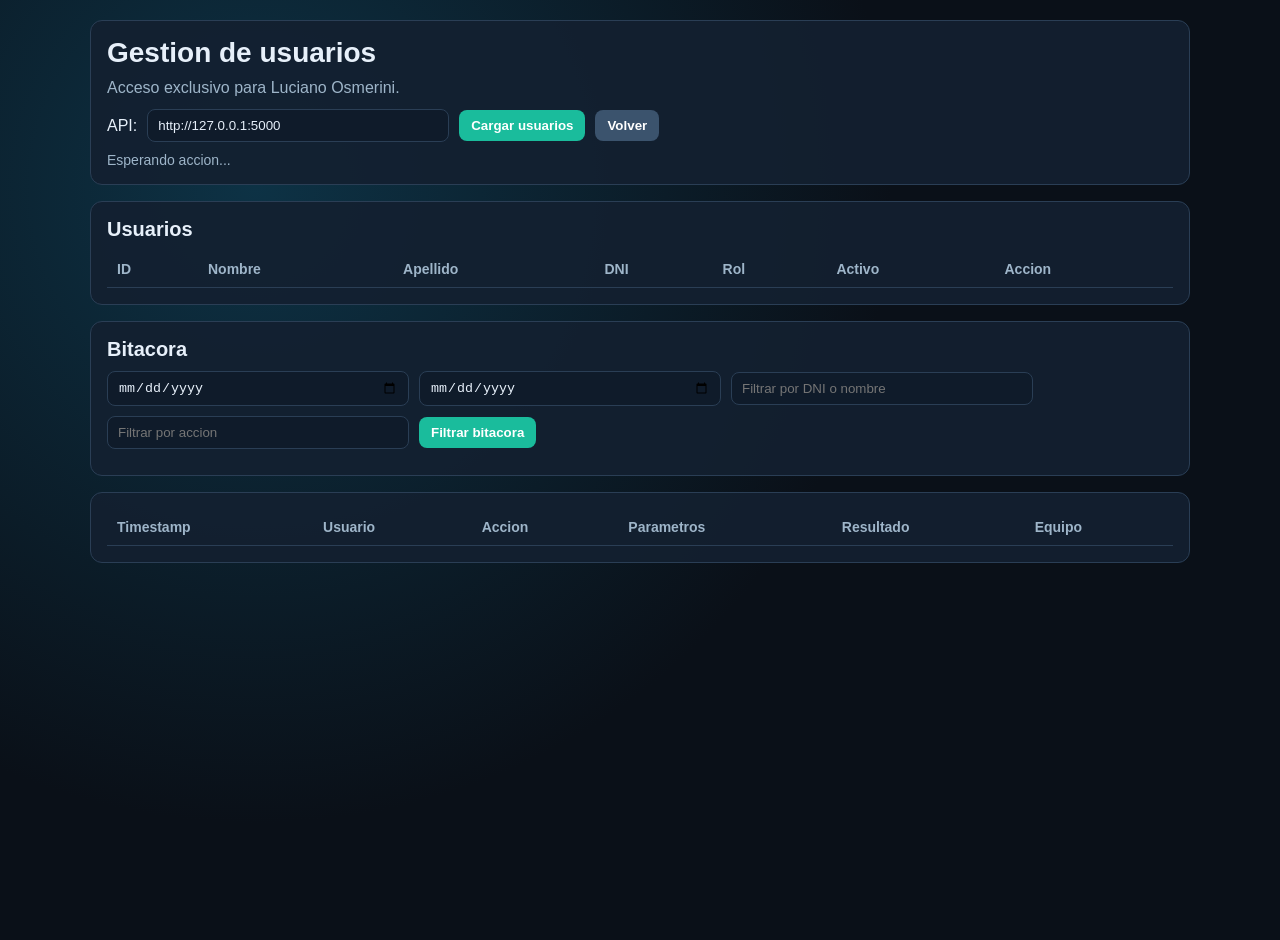
<file: Interfaz Inicio/Interfaz Inicio/admin-usuarios.html>
<!DOCTYPE html>
<html lang="es">
<head>
    <meta charset="utf-8" />
    <meta name="viewport" content="width=device-width, initial-scale=1" />
    <title>Gestion de Usuarios</title>
    <style>
        :root {
            --bg: #0a1018;
            --card: #132030;
            --text: #e7f0fa;
            --muted: #9eb5c9;
            --accent: #1abc9c;
            --danger: #e74c3c;
            --line: #2a3e55;
        }

        body {
            margin: 0;
            font-family: Segoe UI, Tahoma, sans-serif;
            background: radial-gradient(circle at 20% 20%, #0d3245, var(--bg) 50%);
            color: var(--text);
            min-height: 100vh;
            padding: 20px;
        }

        .container {
            max-width: 1100px;
            margin: 0 auto;
        }

        .card {
            background: rgba(19, 32, 48, 0.92);
            border: 1px solid var(--line);
            border-radius: 12px;
            padding: 16px;
            margin-bottom: 16px;
        }

        h1 {
            margin: 0 0 10px;
            font-size: 28px;
        }

        .muted {
            color: var(--muted);
            margin: 0 0 12px;
        }

        .toolbar {
            display: flex;
            gap: 10px;
            align-items: center;
            flex-wrap: wrap;
            margin-bottom: 10px;
        }

        input[type="text"],
        input[type="date"] {
            width: 280px;
            max-width: 100%;
            border: 1px solid var(--line);
            border-radius: 8px;
            background: #0f1b2a;
            color: var(--text);
            padding: 8px 10px;
        }

        button {
            border: 0;
            border-radius: 8px;
            padding: 8px 12px;
            font-weight: 600;
            cursor: pointer;
            color: white;
            background: var(--accent);
        }

        button.secondary {
            background: #3b536d;
        }

        table {
            width: 100%;
            border-collapse: collapse;
            min-width: 760px;
        }

        th, td {
            padding: 10px;
            border-bottom: 1px solid var(--line);
            text-align: left;
            font-size: 14px;
        }

        th {
            color: var(--muted);
            font-weight: 600;
        }

        .table-wrap {
            overflow-x: auto;
        }

        .status {
            margin-top: 8px;
            font-size: 14px;
            color: var(--muted);
        }

        .status.error {
            color: var(--danger);
        }

        .status.ok {
            color: var(--accent);
        }

        select {
            border: 1px solid var(--line);
            border-radius: 8px;
            background: #0f1b2a;
            color: var(--text);
            padding: 6px 8px;
        }

        .inline {
            display: flex;
            gap: 8px;
            align-items: center;
            flex-wrap: wrap;
        }

        .section-title {
            margin: 0 0 10px;
            font-size: 20px;
        }

        .mono {
            font-family: Consolas, 'Courier New', monospace;
            font-size: 12px;
            white-space: pre-wrap;
            max-width: 320px;
        }
    </style>
</head>
<body>
    <div class="container">
        <div class="card">
            <h1>Gestion de usuarios</h1>
            <p class="muted">Acceso exclusivo para Luciano Osmerini.</p>
            <div class="toolbar">
                <label for="api-url">API:</label>
                <input type="text" id="api-url" value="http://127.0.0.1:5000" />
                <button id="btn-load">Cargar usuarios</button>
                <button class="secondary" id="btn-back" type="button">Volver</button>
            </div>
            <div id="status" class="status">Esperando accion...</div>
        </div>

        <div class="card table-wrap">
            <h2 class="section-title">Usuarios</h2>
            <table>
                <thead>
                    <tr>
                        <th>ID</th>
                        <th>Nombre</th>
                        <th>Apellido</th>
                        <th>DNI</th>
                        <th>Rol</th>
                        <th>Activo</th>
                        <th>Accion</th>
                    </tr>
                </thead>
                <tbody id="users-body"></tbody>
            </table>
        </div>

        <div class="card">
            <h2 class="section-title">Bitacora</h2>
            <div class="toolbar">
                <input type="date" id="f-fecha-desde" />
                <input type="date" id="f-fecha-hasta" />
                <input type="text" id="f-usuario" placeholder="Filtrar por DNI o nombre" />
                <input type="text" id="f-accion" placeholder="Filtrar por accion" />
                <button id="btn-load-bitacora" type="button">Filtrar bitacora</button>
            </div>
        </div>

        <div class="card table-wrap">
            <table>
                <thead>
                    <tr>
                        <th>Timestamp</th>
                        <th>Usuario</th>
                        <th>Accion</th>
                        <th>Parametros</th>
                        <th>Resultado</th>
                        <th>Equipo</th>
                    </tr>
                </thead>
                <tbody id="bitacora-body"></tbody>
            </table>
        </div>
    </div>

    <script>
        function getApiUrl() {
            return document.getElementById('api-url').value.trim().replace(/\/$/, '');
        }

        function setStatus(msg, type) {
            const box = document.getElementById('status');
            box.textContent = msg;
            box.className = 'status' + (type ? ' ' + type : '');
        }

        function escapeHtml(text) {
            return String(text)
                .replace(/&/g, '&amp;')
                .replace(/</g, '&lt;')
                .replace(/>/g, '&gt;')
                .replace(/"/g, '&quot;')
                .replace(/'/g, '&#039;');
        }

        async function ensureSuperadminSession() {
            const apiUrl = getApiUrl();
            const res = await fetch(`${apiUrl}/auth/me`, {
                method: 'GET',
                credentials: 'include'
            });

            if (!res.ok) {
                throw new Error('Debes iniciar sesion primero en la pantalla principal.');
            }

            const me = await res.json();
            if (me.es_superadmin !== true) {
                throw new Error('Acceso denegado: se requiere perfil superadmin.');
            }
        }

        async function loadUsers() {
            const apiUrl = getApiUrl();
            setStatus('Validando sesion...', '');

            try {
                await ensureSuperadminSession();

                const res = await fetch(`${apiUrl}/admin/users`, {
                    method: 'GET',
                    credentials: 'include'
                });

                const data = await res.json();
                if (!res.ok) {
                    throw new Error(data.error || 'No se pudo cargar el listado.');
                }

                const body = document.getElementById('users-body');
                body.innerHTML = '';

                for (const u of data.users) {
                    const tr = document.createElement('tr');
                    tr.innerHTML = `
                        <td>${u.Id}</td>
                        <td>${escapeHtml(u.Nombre)}</td>
                        <td>${escapeHtml(u.Apellido)}</td>
                        <td>${escapeHtml(u.DNI)}</td>
                        <td>
                            <select id="rol-${u.Id}">
                                <option value="Administrador" ${u.Rol === 'Administrador' ? 'selected' : ''}>Administrador</option>
                                <option value="Asesor" ${u.Rol === 'Asesor' ? 'selected' : ''}>Asesor</option>
                                <option value="Estructura" ${u.Rol === 'Estructura' ? 'selected' : ''}>Estructura</option>
                                <option value="Procesos" ${u.Rol === 'Procesos' ? 'selected' : ''}>Procesos</option>
                            </select>
                        </td>
                        <td>
                            <input id="activo-${u.Id}" type="checkbox" ${u.Activo ? 'checked' : ''} />
                        </td>
                        <td>
                            <button data-id="${u.Id}" class="btn-save">Guardar</button>
                        </td>
                    `;
                    body.appendChild(tr);
                }

                for (const btn of document.querySelectorAll('.btn-save')) {
                    btn.addEventListener('click', () => saveUser(btn.dataset.id));
                }

                setStatus(`Usuarios cargados: ${data.users.length}`, 'ok');
                await loadBitacora();
            } catch (err) {
                setStatus(err.message || 'Error de conexion con API.', 'error');
            }
        }

        function formatDate(iso) {
            if (!iso) return '';
            const d = new Date(iso);
            if (Number.isNaN(d.getTime())) return iso;
            return d.toLocaleString();
        }

        async function loadBitacora() {
            const apiUrl = getApiUrl();
            await ensureSuperadminSession();

            const fechaDesde = document.getElementById('f-fecha-desde').value;
            const fechaHasta = document.getElementById('f-fecha-hasta').value;
            const usuario = document.getElementById('f-usuario').value.trim();
            const accion = document.getElementById('f-accion').value.trim();

            const qs = new URLSearchParams();
            if (fechaDesde) qs.set('fecha_desde', fechaDesde);
            if (fechaHasta) qs.set('fecha_hasta', fechaHasta);
            if (usuario) qs.set('usuario', usuario);
            if (accion) qs.set('accion', accion);

            const res = await fetch(`${apiUrl}/admin/bitacora?${qs.toString()}`, {
                method: 'GET',
                credentials: 'include'
            });

            const data = await res.json();
            if (!res.ok) {
                throw new Error(data.error || 'No se pudo cargar la bitacora.');
            }

            const body = document.getElementById('bitacora-body');
            body.innerHTML = '';

            for (const item of data.items) {
                const tr = document.createElement('tr');
                tr.innerHTML = `
                    <td>${escapeHtml(formatDate(item.Timestamp))}</td>
                    <td>${escapeHtml(`${item.UsuarioNombre || ''} (${item.UsuarioDNI || ''})`)}</td>
                    <td>${escapeHtml(item.Accion || '')}</td>
                    <td class="mono">${escapeHtml(item.Parametros || '')}</td>
                    <td>${escapeHtml(item.Resultado || '')}</td>
                    <td>${escapeHtml(item.Equipo || '')}</td>
                `;
                body.appendChild(tr);
            }

            setStatus(`Bitacora cargada: ${data.items.length} registros`, 'ok');
        }

        async function saveUser(id) {
            const apiUrl = getApiUrl();
            const rol = document.getElementById(`rol-${id}`).value;
            const activo = document.getElementById(`activo-${id}`).checked;

            try {
                const res = await fetch(`${apiUrl}/admin/users/${id}`, {
                    method: 'PATCH',
                    headers: { 'Content-Type': 'application/json' },
                    credentials: 'include',
                    body: JSON.stringify({ rol, activo })
                });

                const data = await res.json();
                if (!res.ok) {
                    throw new Error(data.error || 'No se pudo actualizar el usuario.');
                }

                setStatus(`Usuario ${id} actualizado correctamente.`, 'ok');
            } catch (err) {
                setStatus(err.message || 'Error al guardar cambios.', 'error');
            }
        }

        document.getElementById('btn-load').addEventListener('click', loadUsers);
        document.getElementById('btn-load-bitacora').addEventListener('click', async () => {
            try {
                setStatus('Cargando bitacora...', '');
                await loadBitacora();
            } catch (err) {
                setStatus(err.message || 'Error al filtrar bitacora.', 'error');
            }
        });
        document.getElementById('btn-back').addEventListener('click', () => {
            window.location.href = 'index.html';
        });
    </script>
</body>
</html>
</file>
